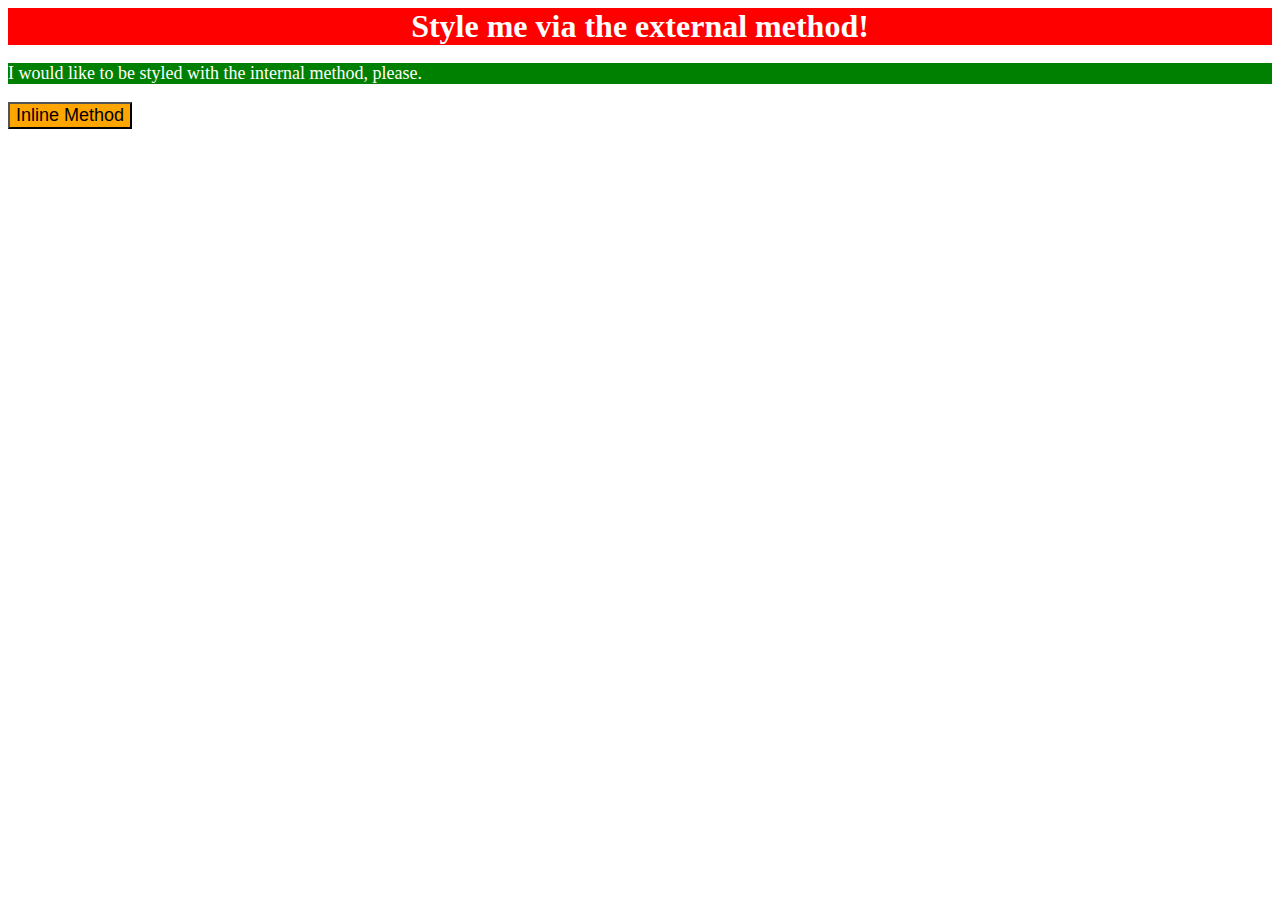
<file: foundations/01-css-methods/index.html>
<!DOCTYPE html>
<html lang="en">
  <head>
    <meta charset="UTF-8">
    <meta http-equiv="X-UA-Compatible" content="IE=edge">
    <meta name="viewport" content="width=device-width, initial-scale=1.0">
    <link rel="stylesheet" href="./style.css" >
    <title>Methods for Adding CSS</title>
  </head>
  <style>
    p {
      background-color: green;
      color: white;
      font-size: 18px;
    }
  </style>
  <body>
    <div>Style me via the external method!</div>
    <p>I would like to be styled with the internal method, please.</p>
    <button style="background-color: orange; font-size: 18px;">Inline Method</button>
  </body>
</html>
</file>
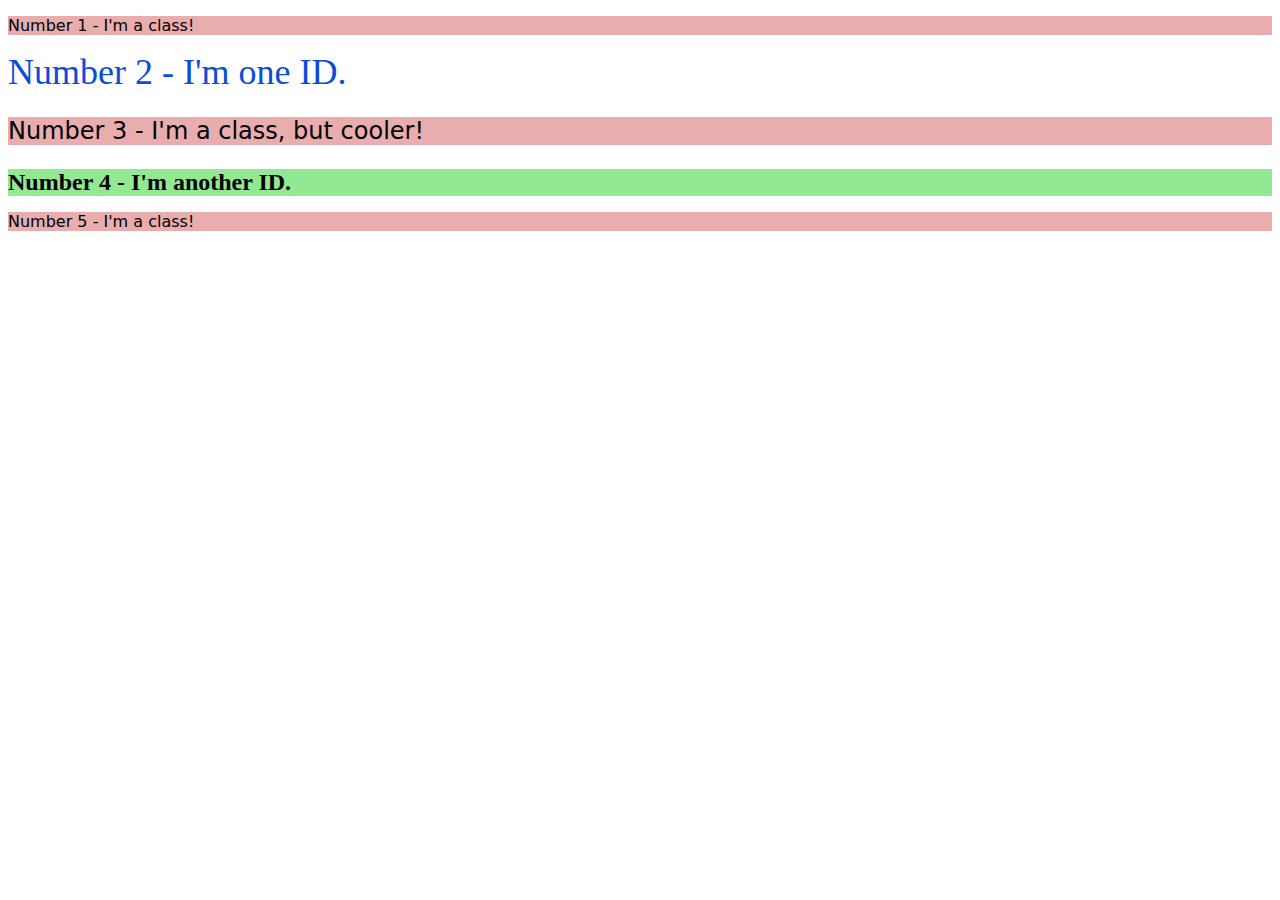
<file: foundations/02-class-id-selectors/index.html>
<!DOCTYPE html>
<html lang="en">
  <head>
    <meta charset="UTF-8">
    <meta http-equiv="X-UA-Compatible" content="IE=edge">
    <meta name="viewport" content="width=device-width, initial-scale=1.0">
    <title>Class and ID Selectors</title>
    <link rel="stylesheet" href="style.css">
  </head>
  <body>
    <p class="odd">Number 1 - I'm a class!</p>
    <div id="second">Number 2 - I'm one ID.</div>
    <p class="odd large">Number 3 - I'm a class, but cooler!</p>
    <div id="fourth">Number 4 - I'm another ID.</div>
    <p class="odd">Number 5 - I'm a class!</p>
  </body>
</html>
</file>
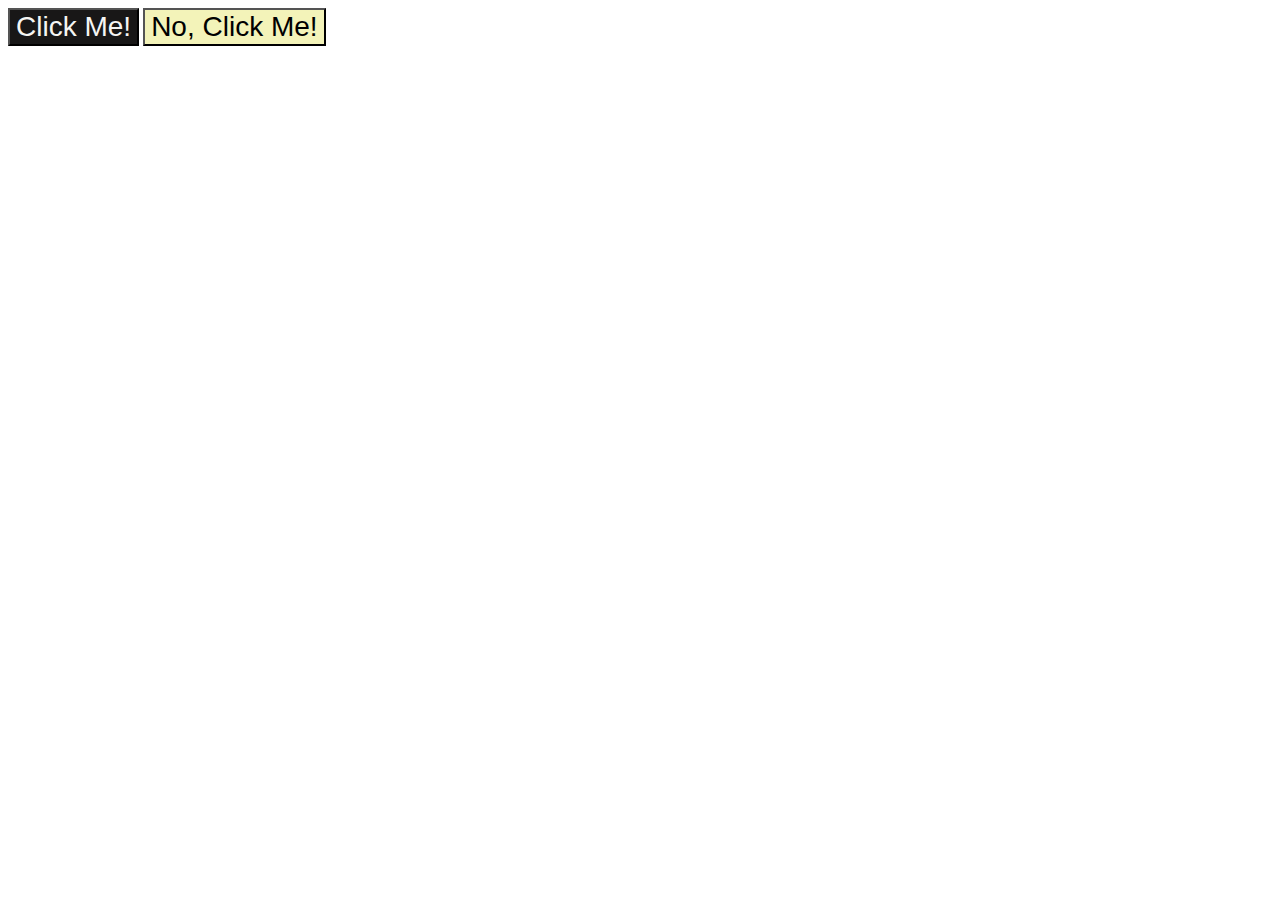
<file: foundations/03-grouping-selectors/index.html>
<!DOCTYPE html>
<html lang="en">
  <head>
    <meta charset="UTF-8">
    <meta http-equiv="X-UA-Compatible" content="IE=edge">
    <meta name="viewport" content="width=device-width, initial-scale=1.0">
    <title>Grouping Selectors</title>
    <link rel="stylesheet" href="style.css">
  </head>
  <body>
    <button class="black">Click Me!</button>
    <button class="yellow">No, Click Me!</button>
  </body>
</html>
</file>
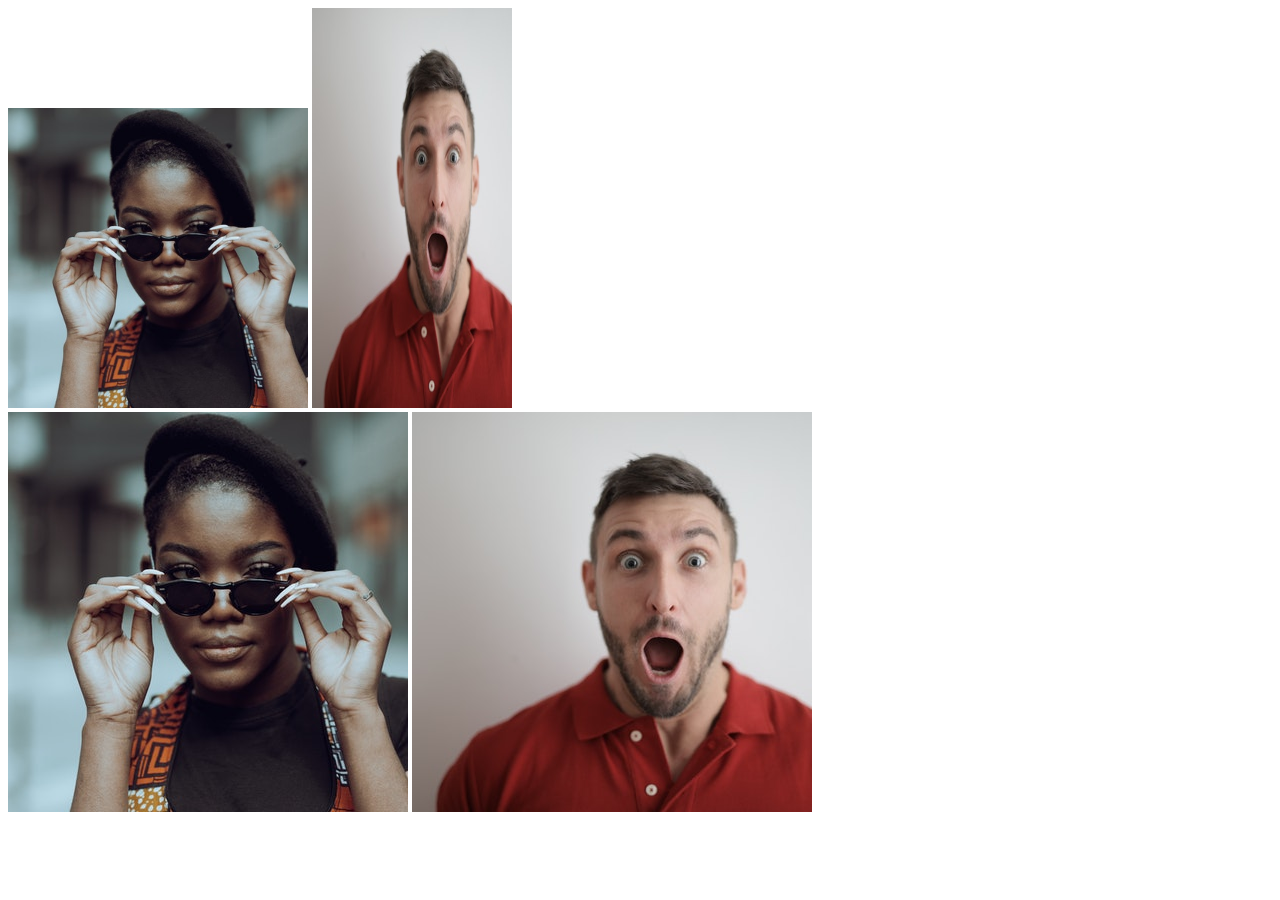
<file: foundations/04-chaining-selectors/index.html>
<!DOCTYPE html>
<html lang="en">
  <head>
    <meta charset="UTF-8">
    <meta http-equiv="X-UA-Compatible" content="IE=edge">
    <meta name="viewport" content="width=device-width, initial-scale=1.0">
    <title>Chaining Selectors</title>
    <link rel="stylesheet" href="style.css">
  </head>
  <body>
    <!-- Check image source path. Review Foundations lesson - Links and Images -->
    <!-- Use the classes BELOW this line -->
    <div>
      <img class="avatar proportioned" src="images/image-2.jpg" alt="Woman with glasses">
      <img class="avatar distorted" src="images/image-1.jpg" alt="Man with surprised expression">
    </div>
    <!-- Use the classes ABOVE this line -->
    <div>
      <img class="original proportioned" src="images/image-2.jpg" alt="Woman with glasses">
      <img class="original distorted" src="images/image-1.jpg" alt="Man with surprised expression">
    </div>
  </body>
</html>
</file>
<file: foundations/01-css-methods/style.css>
div {
  background-color: red;
  color: white;
  font-size: 32px;
  text-align: center;
  font-weight: bold;
}
</file>
<file: foundations/02-class-id-selectors/style.css>
.odd {
  background-color: rgb(233, 173, 173);
  font-family: 'Verdana', 'DejaVu Sans', sans-serif;
}

#second {
  color: rgb(11, 76, 218);
  font-size: 36px;
}

.large {
  font-size: 24px;
}

#fourth {
  background-color: rgb(146, 233, 146);
  font-size: 24px;
  font-weight: bold;
}
</file>
<file: foundations/03-grouping-selectors/style.css>
.black {
  background-color: rgb(24, 23, 23);
  color: rgb(245, 245, 243);
}

.yellow {
  background-color: rgb(243, 243, 185);
}

.black, .yellow {
  font-size: 28px;
  font-family: 'Helvetica', 'Times New Roman', sans-serif;
}
</file>
<file: foundations/04-chaining-selectors/style.css>
.avatar.proportioned {
  width: 300px;
  height: auto;
}

.avatar.distorted {
  width: 200px;
  height: 400px;
}
</file>
